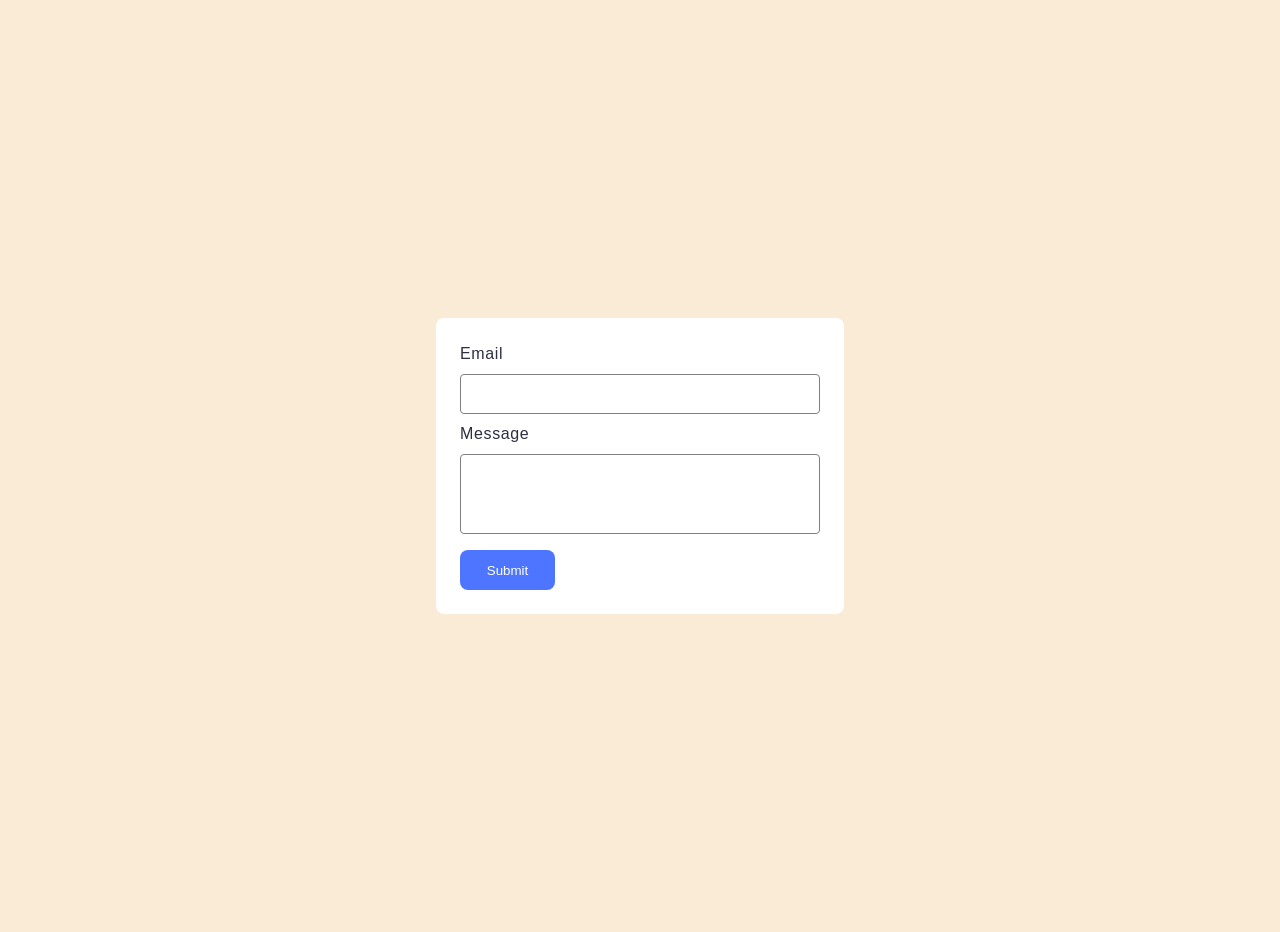
<file: src/2-form.html>
<!doctype html>
<html lang="en">
  <head>
    <meta charset="UTF-8" />
    <meta name="viewport" content="width=device-width, initial-scale=1.0" />
    <title>Form</title>
    <link rel="stylesheet" href="./css/styles.css" />
  </head>
  <body>
    <form class="feedback-form" autocomplete="off">
      <label class="feedback-form-label">
        Email
        <input
          class="feedback-form-email"
          type="email"
          name="email"
          autofocus
        />
      </label>
      <label class="feedback-form-label">
        Message
        <textarea
          class="feedback-form-message"
          name="message"
          rows="8"
        ></textarea>
      </label>
      <button class="feedback-form-button" type="submit">Submit</button>
    </form>
    <script type="module" src="./js/2-form.js"></script>
  </body>
</html>
</file>
<file: src/css/styles.css>
/**
  |============================
  | include css partials with
  | default @import url()
  |============================
*/
/* Common styles */

@import url('./base.css');

/* Sections style */
@import url('./1-gallery.css');
@import url('./2-form.css');
</file>
